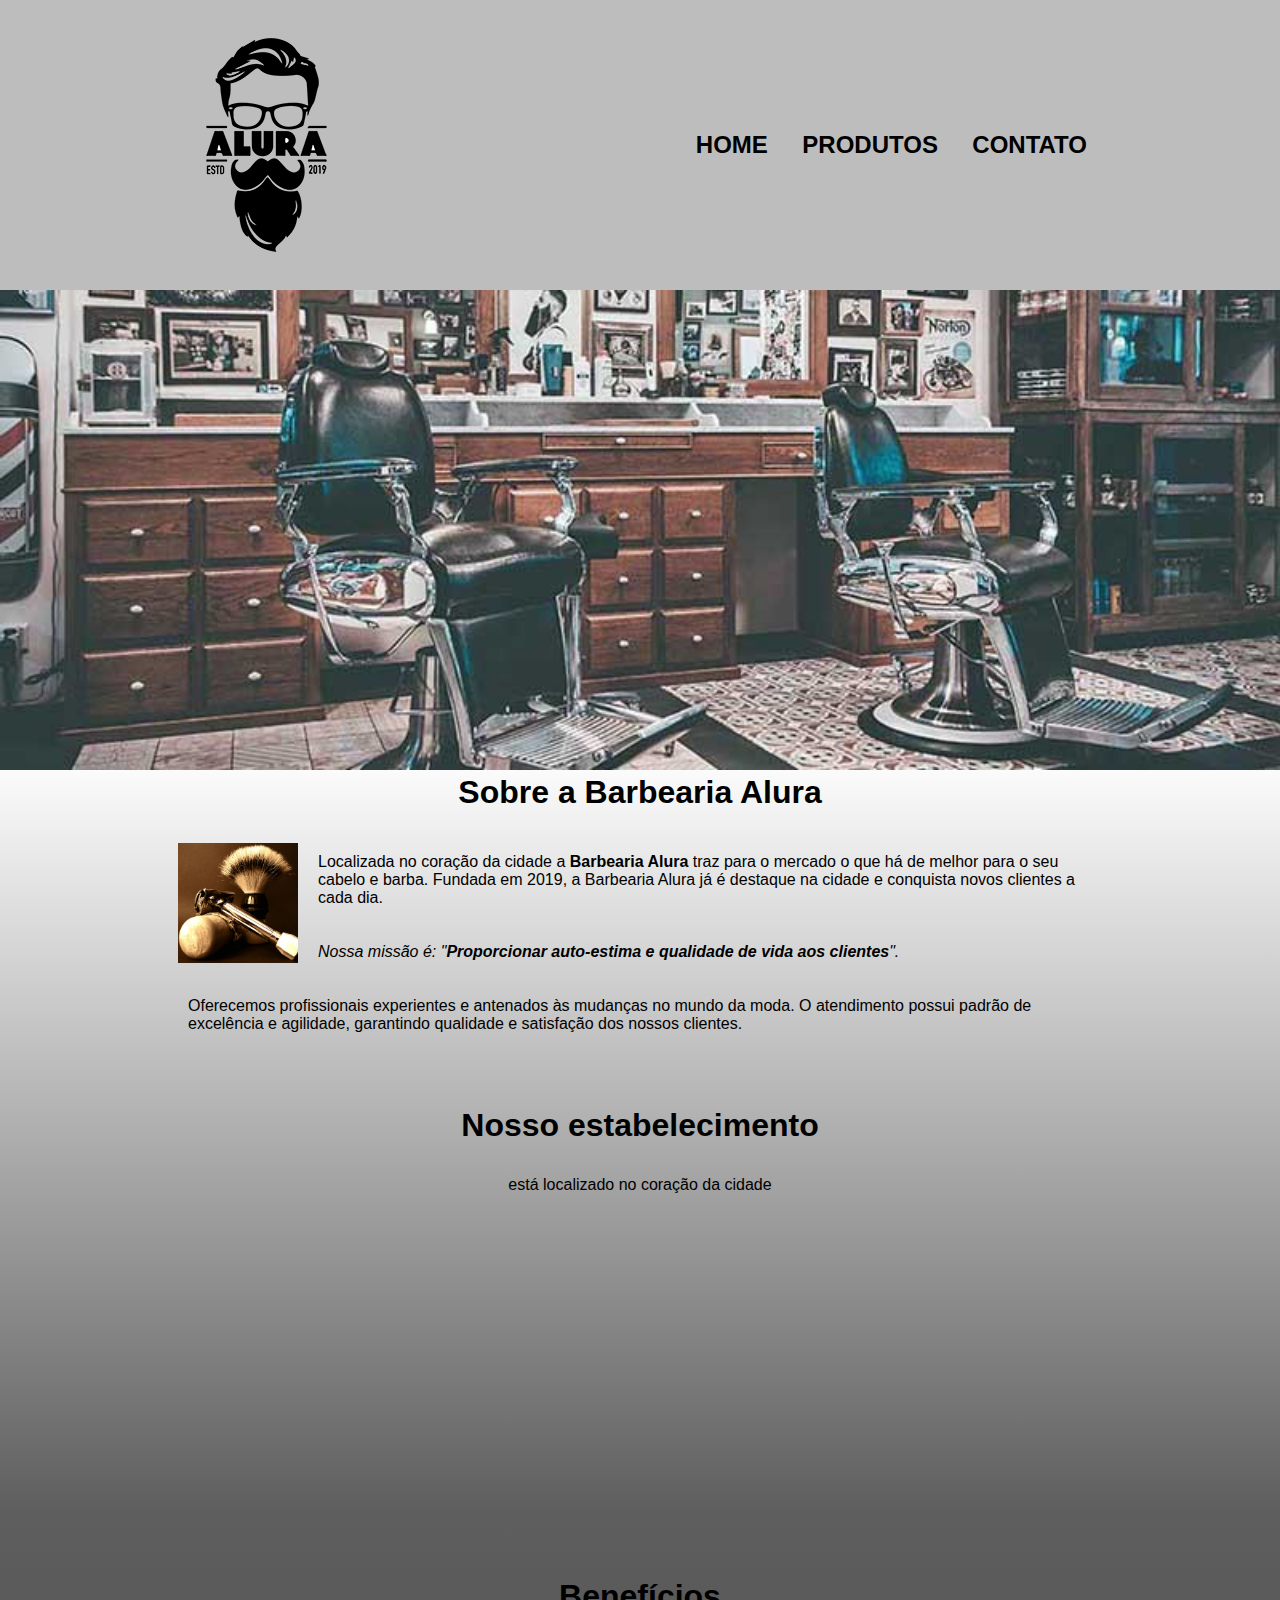
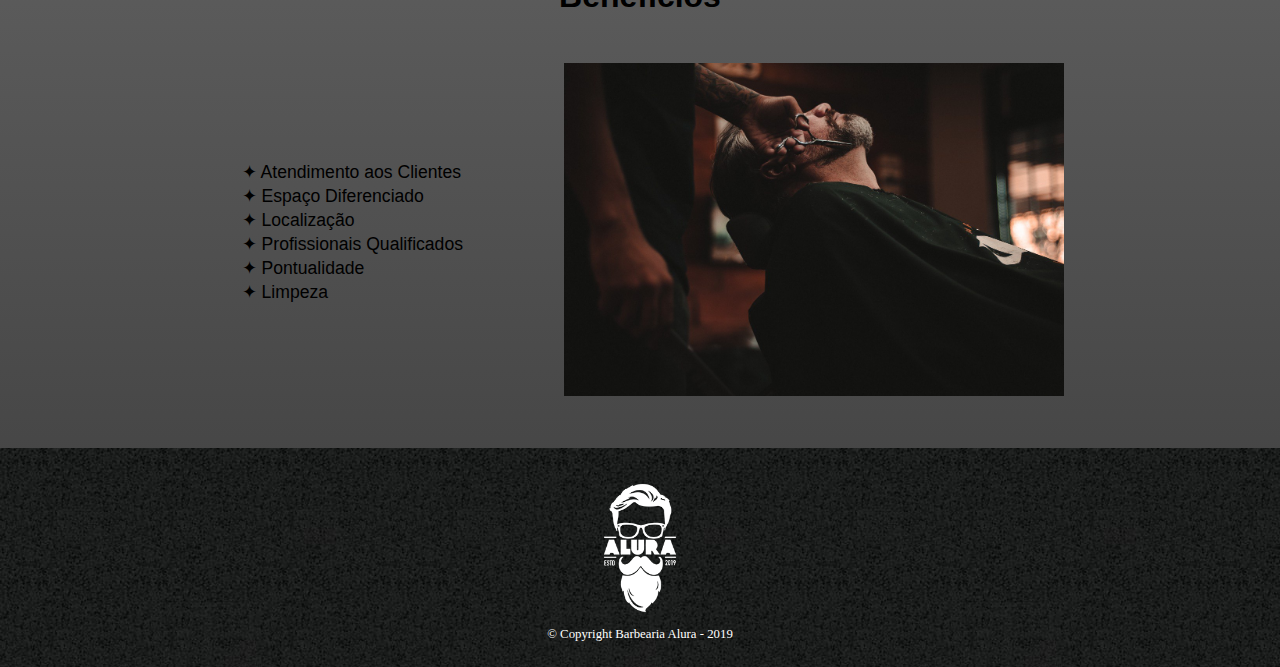
<file: html1/index.html>
<!DOCTYPE html>
<html lang="pt-br">
<head>
    <meta charset="UTF-8">
    <meta http-equiv="X-UA-Compatible" content="IE=edge">
    <meta name="viewport" content="width=device-width, initial-scale=1.0">
    <title>Barbearia Alura</title>
    <link rel="stylesheet" href="style/style.css">
    <link rel="stylesheet" href="style/home.css">
</head>
<body>
    <header>
        <div class="header">
            <img src="imgs/logo.png" alt="Barbearia Alura">
            <nav>
                <a href="#">Home</a>
                <a href="products.html">Produtos</a>
                <a href="contato.html">Contato</a>
            </nav>
        </div>
    </header>
    <img class="banner" src="imgs/banner.jpg" alt="Banner">
    <main>
        <section class="main">
            <h1 class="titulo-principal">Sobre a Barbearia Alura</h1>
            <img class="utensilios"src="imgs/utensilios.jpg" alt="utensilios de um barbeiro">
            <p>Localizada no coração da cidade a <strong>Barbearia Alura</strong> traz para o mercado o que há de melhor para o seu cabelo e barba. Fundada em 2019, a Barbearia Alura já é destaque na cidade e conquista novos clientes a cada dia.</p>
            <p id="missao"><em>Nossa missão é: "<strong>Proporcionar auto-estima e qualidade de vida aos clientes</strong>".</em></p>
            <p>Oferecemos profissionais experientes e antenados às mudanças no mundo da moda. O atendimento possui padrão de excelência e agilidade, garantindo qualidade e satisfação dos nossos clientes.</p>
        </section>
        <section class="mapa">
            <h2 class="titulo-principal">Nosso estabelecimento</h2>
            <p>está localizado no coração da cidade</p>
            <iframe src="https://www.google.com/maps/embed?pb=!1m18!1m12!1m3!1d117027.4097983533!2d-46.78355273750004!3d-23.5646162!2m3!1f0!2f0!3f0!3m2!1i1024!2i768!4f13.1!3m3!1m2!1s0x94ce5a2b2ed7f3a1%3A0xab35da2f5ca62674!2sCaelum%20-%20Escola%20de%20Tecnologia!5e0!3m2!1spt-BR!2sbr!4v1657305701751!5m2!1spt-BR!2sbr" width="100%" height="300px" style="border:0;" allowfullscreen="" loading="lazy" referrerpolicy="no-referrer-when-downgrade"></iframe>
        </section>
        <section class="beneficios">
            <h2 class="titulo-principal">Benefícios</h2>
            <div class="cont-beneficios">
                <div class="lis">
                    <ul class="lista">
                        <li class="itens">Atendimento aos Clientes</li>
                        <li class="itens">Espaço Diferenciado</li>
                        <li class="itens">Localização</li>
                        <li class="itens">Profissionais Qualificados</li>
                        <li class="itens">Pontualidade</li>
                        <li class="itens">Limpeza</li>
                    </ul>
                </div>
                <div class="imgben"><img class='imgbeneficios' src="imgs/beneficios.jpg" alt=""></div>
            </div>
        </section>
    </main>
    <footer>
        <img src="imgs/logo-branco.png" alt="">
        <p> &copy; Copyright Barbearia Alura - 2019</p>
    </footer>
</body>
</html>
</file>
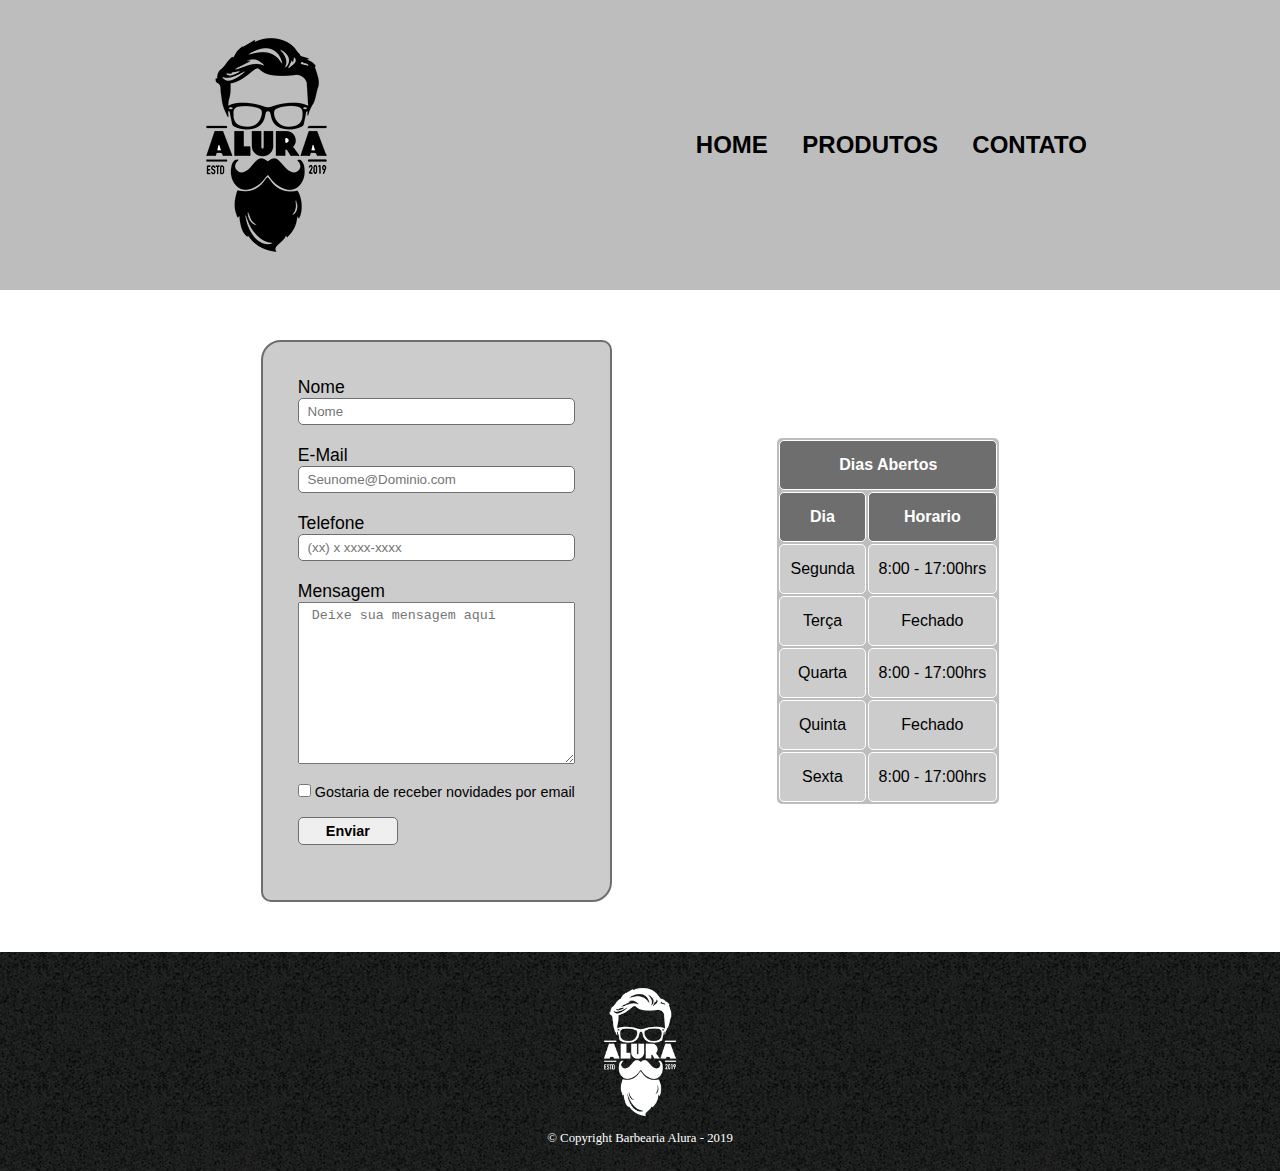
<file: html1/contato.html>
<!DOCTYPE html>
<html lang="en">
<head>
    <meta charset="UTF-8">
    <meta http-equiv="X-UA-Compatible" content="IE=edge">
    <meta name="viewport" content="width=device-width, initial-scale=1.0">
    <title>Barbearia Alura - Contato</title>
    <link rel="stylesheet" href="style/style.css">
    <link rel="stylesheet" href="style/contato.css">
</head>
<body>
    <header>
        <div class="header">
            <img src="imgs/logo.png" alt="Barbearia Alura">
            <nav>
                <a href="index.html">Home</a>
                <a href="products.html">Produtos</a>
                <a href="#">Contato</a>
            </nav>
        </div>
    </header>
    <main>
        <section>
            <article>
                <form>
                    <label for="nome">Nome</label>
                    <input type="text" id="nome" placeholder=" Nome" required>
                    <label for="email">E-Mail</label>
                    <input type="email" id="email" placeholder=" Seunome@Dominio.com" required>
                    <label for="phone">Telefone</label>
                    <input type="tel" id="phone" placeholder=" (xx) x xxxx-xxxx" required>
                    <label for="mensagem">Mensagem</label>
                    <textarea name="mensagem" id="mensagem" cols="30" rows="10" placeholder=" Deixe sua mensagem aqui" required></textarea>
                    <label class="contato" for="contato"><input type="checkbox" name="contato" id="contato"> Gostaria de receber novidades por email</label>
                    <input type="submit" value="Enviar" class="btn">
                </form>
            </article>
            <article id="table">
                <table>
                    <thead>
                        <tr>
                            <th colspan="2">Dias Abertos</th>
                        </tr>
                        <tr>
                            <th>Dia</th>
                            <th>Horario</th>
                        </tr>
                    </thead>
                    <tbody>
                        <tr>
                            <td>Segunda</td>
                            <td>8:00 - 17:00hrs</td>
                        </tr>
                        <tr>
                            <td>Terça</td>
                            <td> Fechado</td>
                        </tr>
                        <tr>
                            <td>Quarta</td>
                            <td>8:00 - 17:00hrs</td>
                        </tr>
                        <tr>
                            <td>Quinta</td>
                            <td>Fechado</td>
                        </tr>
                        <tr>
                            <td>Sexta</td>
                            <td>8:00 - 17:00hrs</td>
                        </tr>
                    </tbody>
                </table>
            </article>
                </main>
        </section>
    <footer>
        <img src="imgs/logo-branco.png" alt="Logo Barbearia Alura">
        <p> &copy; Copyright Barbearia Alura - 2019</p>
    </footer>
    
</body>
</html>
</file>
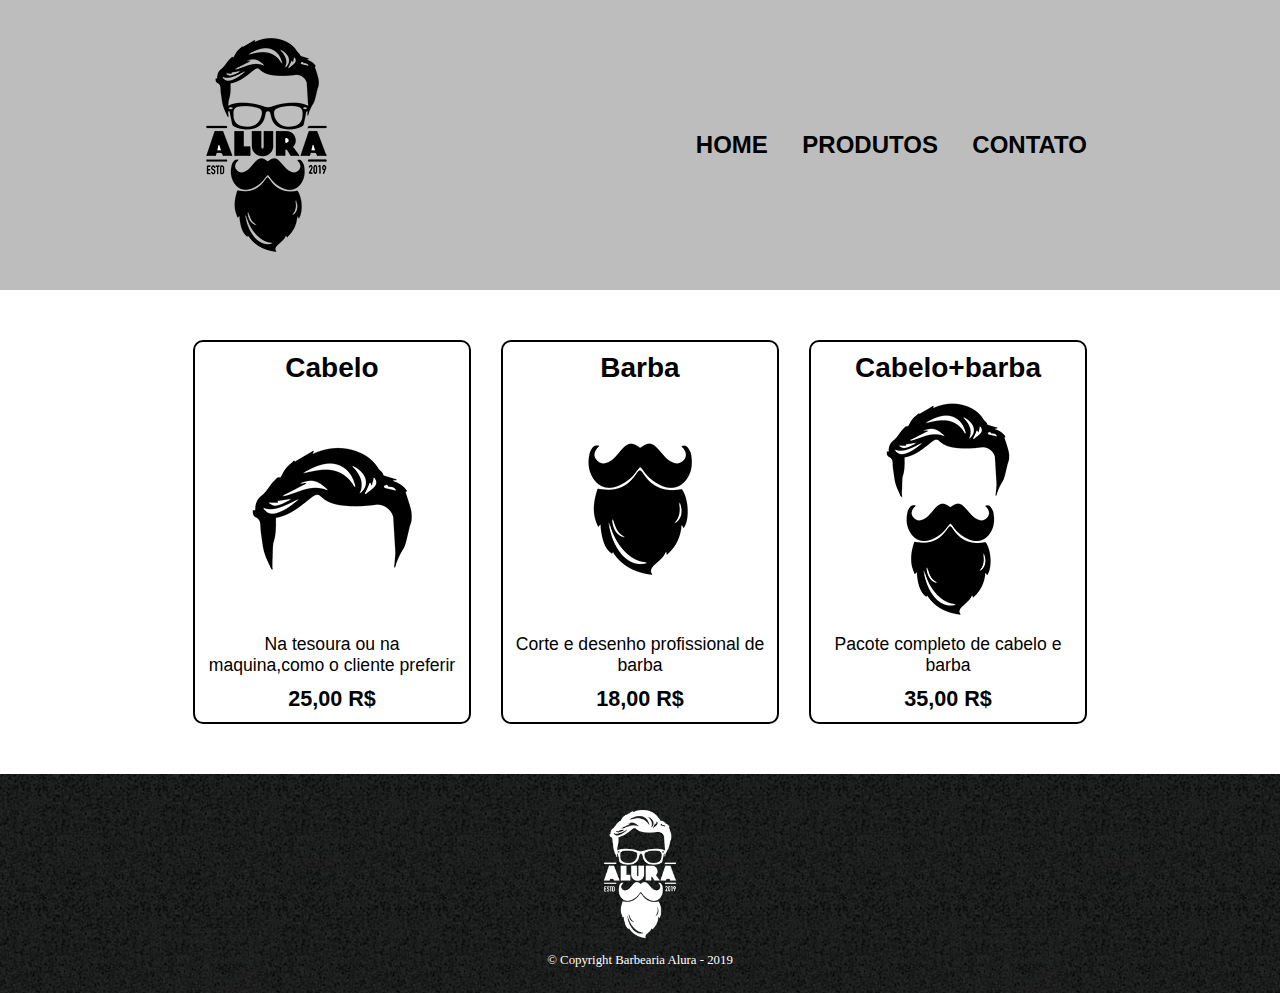
<file: html1/products.html>
<!DOCTYPE html>
<html lang="pt-br">
<head>
    <meta charset="UTF-8">
    <meta http-equiv="X-UA-Compatible" content="IE=edge">
    <meta name="viewport" content="width=device-width, initial-scale=1.0">
    <link rel="stylesheet" href="style/style.css">
    <link rel="stylesheet" href="style/products.css">
    <title>Barbearia Alura - Produtos</title>
</head>
<body>
    <header>
        <div class="header">
            <img src="imgs/logo.png" alt="Barbearia Alura">
            <nav>
                <a href="index.html">Home</a>
                <a href="#">Produtos</a>
                <a href="contato.html">Contato</a>
            </nav>
        </div>
    </header>
    <main>
        <ul class="produtos">
            <li>
                <h2>Cabelo</h2>
                <img src="imgs/cabelo.jpg" alt="">
                <p class="desc">Na tesoura ou na maquina,como o cliente preferir</p>
                <p class="price">25,00 R$</p>
            </li>
            <li>
                <h2>Barba</h2>
                <img src="imgs/barba.jpg" alt="">
                <p class="desc">Corte e desenho profissional de barba</p>
                <p class="price">18,00 R$</p>
            </li>
            <li>
                <h2>Cabelo+barba</h2>
                <img src="imgs/cabelo+barba.jpg" alt="">
                <p class="desc">Pacote completo de cabelo e barba</p>
                <p class="price">35,00 R$</p>
            </li>
        </ul>
    </main>
    <footer>
        <img src="imgs/logo-branco.png" alt="">
        <p> &copy; Copyright Barbearia Alura - 2019</p>
    </footer>
</body>
</html>
</file>
<file: html1/style/style.css>
@charset "utf-8";

*{
    margin: 0;
    padding: 0;
}

body{
    font-family: Verdana, Geneva, Tahoma, sans-serif;

}

.header{
    display: flex;
    flex-direction: row;
    max-width: 924px;
    margin: 0 auto;
    align-items: center;
    justify-content: space-between;
}
header{
    background: #bdbdbd;
    padding: 20px;
}

nav{
    display: flexbox;
   
}

nav a{
    text-transform: uppercase;
    color: black;
    font-weight: bold;
    font-size: 1.5em;
    text-decoration: none;
    margin: 15px;
}

nav a:hover{
    text-decoration: underline;
}

main{
    max-width: 924px;
    margin: 0 auto;
}

footer{
    background:url(../imgs/bg.jpg);
    text-align: center;
    color:white;
    padding: 25px;
    font-size: .8em;
    font-family: 'Times New Roman', Times, serif;
}

footer img{
    height: 150px;
}
</file>
<file: html1/style/home.css>
@charset "utf-8";

body{
    background: linear-gradient(#ffffff, #fefefe , #5e5e5e, #3d3d3d );
}

.banner{
    width: 100%;
}

.titulo-principal{
    text-align: center;
    font-size: 2em;
    margin: 0 0 1em;
    clear: left;
}

.main p{
    padding: 10px;
    margin: 0 0 1em;
}

.main strong{
    font-weight: bold;
}

.main em{
    font-style: italic;
}

.cont-beneficios{
    display: flex;
    justify-content: space-around;
    align-items: center;
    margin: 3em 0;
    flex-wrap: wrap;
}

.lis{
    justify-items: center;
    padding: 10px;
    margin: 1em;
}

.lista{
    list-style: none;
    line-height: 1.5rem;
    font-size: 1.1rem;
}

.lista li::before{
    content: "\2726 \0020 ";
}

.imgben{
    max-width: 500px;
    flex: 1 1 300px;
}

.imgbeneficios{
    max-width: 100%;
}

.utensilios{
    width: 120px;
    float: left;
    margin: 0 20px 20px 0;
}

.mapa{
    padding: 3em 0 ;
}

.mapa p{
    margin: 0 0 2em;
    text-align: center;
}
</file>
<file: html1/style/contato.css>
@charset "utf-8";

main{
    max-width: 924px;
    margin: 0 auto;
}



form{
    display: flex;
    flex-direction: column;
    max-width: 400px;
    margin: 40px 0;
    background-color: #cccccc;
    padding: 35px;
    border: #6e6e6e 2px solid; 
    border-radius: 20px 10px;
}

form label{
    font-size: 1.1em;
}

.contato{
    font-size: .9em;
}

form input{
    margin-bottom: 20px;
    border: 1px solid #6e6e6e;
    padding: 5px;
    border-radius: 5px;
}

textarea{
    margin-bottom: 20px;
    padding: 5px;
}

.btn{
    width: 100px;
    padding: 5px;
    font-size: .9em;
    font-weight: bold;
    transition: background 250ms, border 50ms ;
}

.btn:hover{
    cursor: pointer;
    background-color: white;
    border: 1px solid black;
}

section{
    display: flex;
    padding: 10px;
    justify-content: space-around;
    align-items: center;
    flex-wrap: wrap;

}


table{
    flex: 1 1 446px;
    margin: 40px 0;
    background-color: #bdbdbd;
    border-radius: 5px;    
    margin: 0 20px;
}

table th{
    background-color: #6e6e6e;
    color: white;

}

td,th{
    text-align: center;
    border: 1px solid white;
    padding: 15px 10px;
    border-radius: 5px;
    background-color: #cccccc;
}
</file>
<file: html1/style/products.css>
@charset "utf-8";

.produtos{
    list-style: none;
    display: flex;
    flex-wrap: wrap;
    max-width: 924px;
    margin: 35px auto;
}



.produtos li{ 
    display: flex;
    flex-direction: column;
    flex: 1 1 250px;
    text-align: center;
    align-items: center;
    justify-content: space-around;
    border: black 2px solid;
    border-radius: 10px;
    margin:  15px;
    padding: 10px;
}

.produtos li:hover{
    border-radius: 20px;
    transform: translate(0px,-10px);
    box-shadow: 2px 10px 10px #00000050;
    cursor: pointer;
}

.produtos img{
    max-width: 100%;
}

.produtos h2{
    font-size: 1.75em;
    font-weight: bold;
}

.desc{
    font-size: 1.1em;
}

.price{
    font-size: 1.35em;
    font-weight: bold;
    margin-top: 10px;
}
</file>
